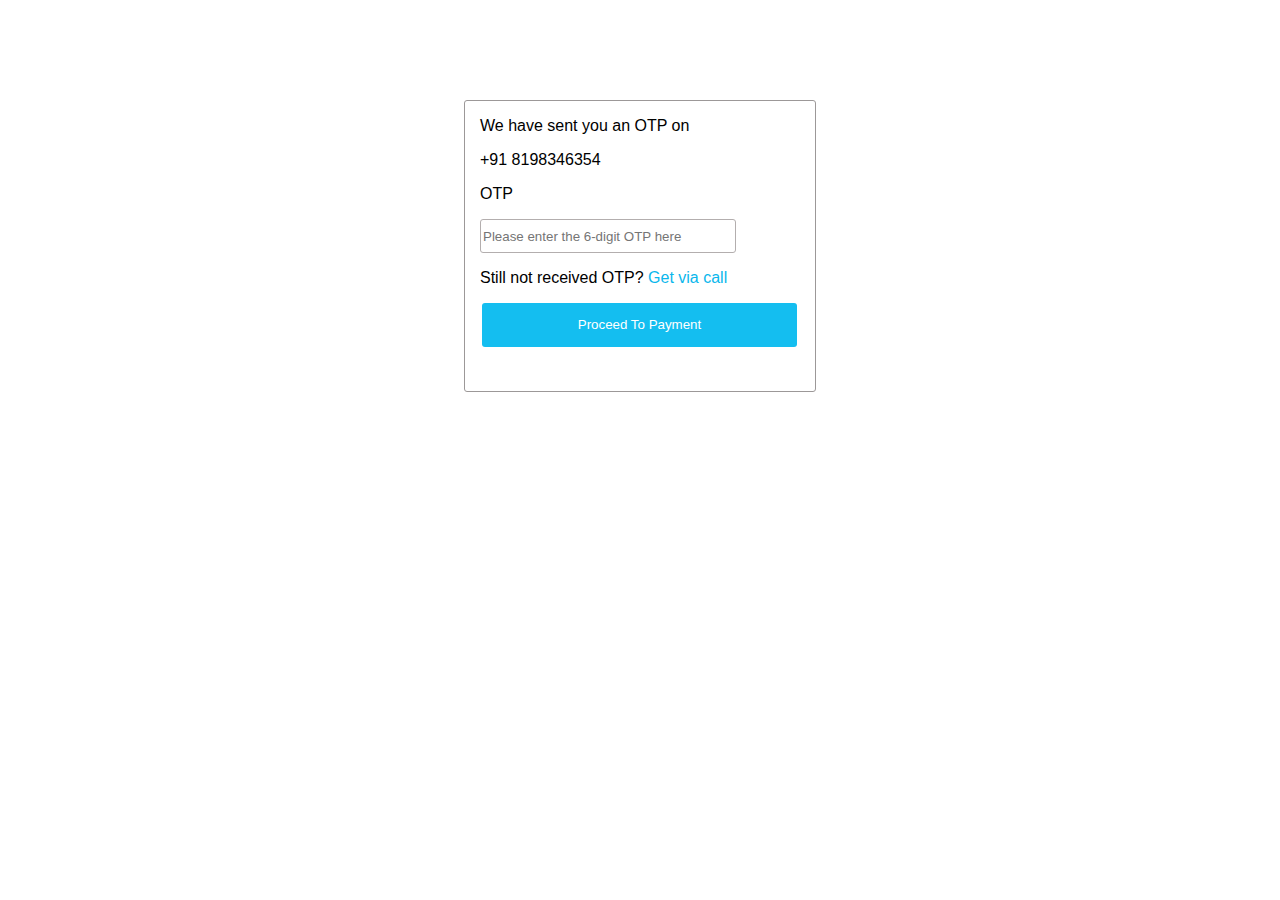
<file: otp.html>
<!DOCTYPE html>
<html lang="en">
<head>
    <meta charset="UTF-8">
    <meta http-equiv="X-UA-Compatible" content="IE=edge">
    <meta name="viewport" content="width=device-width, initial-scale=1.0">
    <title>OTP</title>
    <link rel="stylesheet" href="otp.css">
</head>
<body>
    <div id="box">
        <p>We have sent you an OTP on</p>
        <p>+91 8198346354</p>
        <p>OTP</p>
        <input type="text" id="otp" placeholder="Please enter the 6-digit OTP here">
        <p>Still not received OTP? <span>Get via call</span></p>
        <button>Proceed To Payment</button>
    </div>
</body>
</html>

<script src="otp.js"></script>
</file>
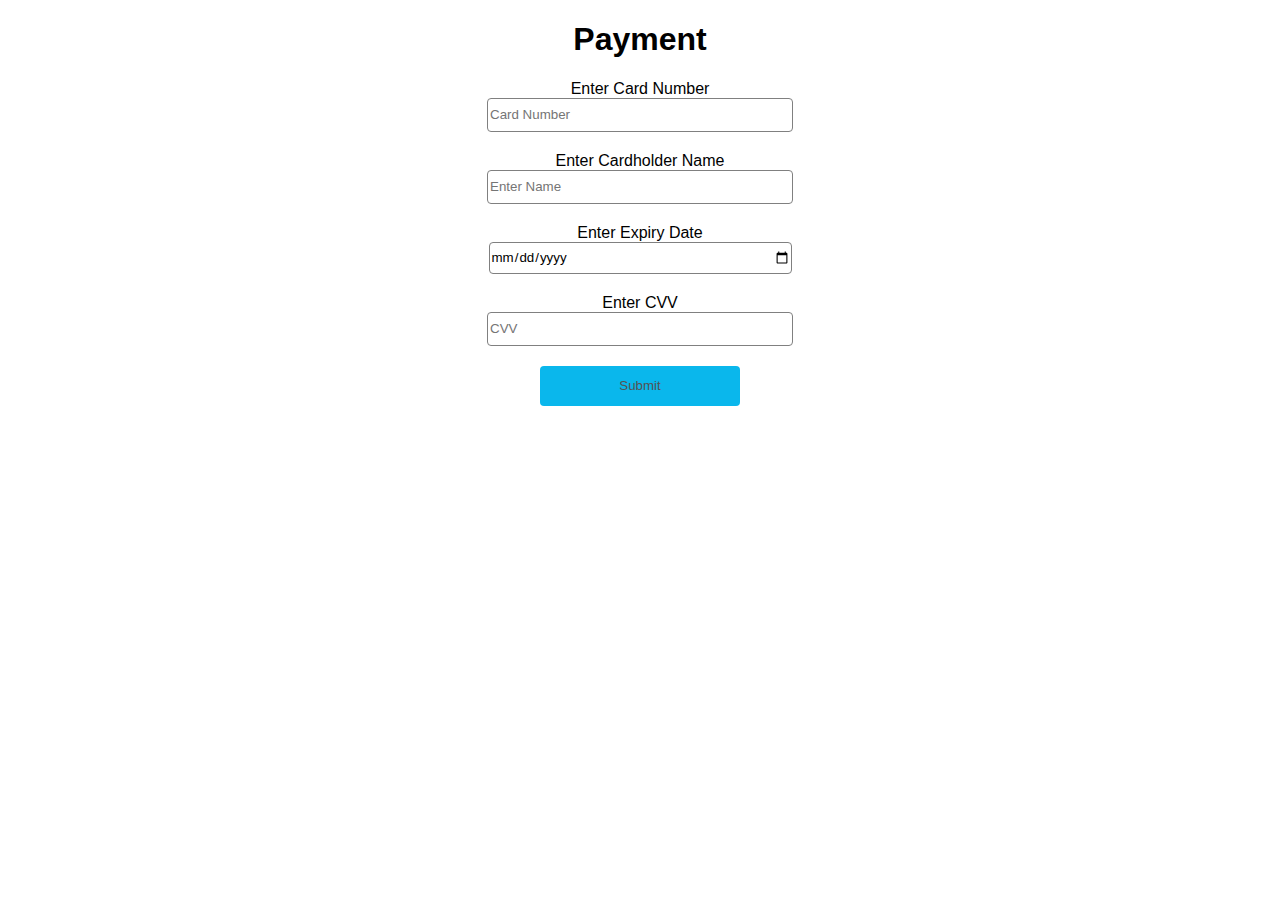
<file: payment.html>
<!DOCTYPE html>
<html lang="en">
<head>
    <meta charset="UTF-8">
    <meta http-equiv="X-UA-Compatible" content="IE=edge">
    <meta name="viewport" content="width=device-width, initial-scale=1.0">
    <title>Payment</title>
    <link rel="stylesheet" href="payment.css">
</head>
<body>
    <div>
        <h1>Payment</h1>
        <form action="" id="pay">
            <label for="">Enter Card Number</label><br>
            <input type="number" id="cardnum" placeholder="Card Number"><br>
            <label for="">Enter Cardholder Name</label><br>
            <input type="text" id="name" placeholder="Enter Name"><br>
            <label for="">Enter Expiry Date</label><br>
            <input type="date" id="date"><br>
            <label for="">Enter CVV</label><br>
            <input type="text" id="cvv" placeholder="CVV"><br>
            <input type="submit" id="btn">
        </form>
    </div>
</body>
</html>

<script src="payment.js"></script>
</file>
<file: otp.css>
* {
    font-family: Camphor, Helvetica, Arial, sans-serif;
}
#box{
    height: 290px;
    width: 350px;
    border: 1px solid rgb(156, 152, 152);
    margin: auto;
    margin-top: 100px;
    border-radius: 3px;
}
button{
    width: 90%;
    height: 15%;
    background-color: #14bef0;
    color: white;
    margin-left: 17px;
    border: none;
    border-radius: 3px;
}

#box p,h3,input{
    margin-left: 15px;
}
input{
    width: 250px;
    height: 30px;
    border: 1px solid rgb(179, 174, 174);
    border-radius: 3px;
}
span{
    color: #0ab7ec;
}
</file>
<file: payment.css>
* {
    font-family: Camphor, Helvetica, Arial, sans-serif;
}
div{
    text-align: center;
    /* font-weight: bolder; */
}
form>input{
    margin-bottom: 20px;
    width: 300px;
    height: 30px;
    border-radius: 4px;
    border: 1px solid gray;
}
#btn{
    background-color: #0ab7ec;
    height: 40px;
    width: 200px;
    color: rgb(85, 82, 82);
    border: none;
}
</file>
